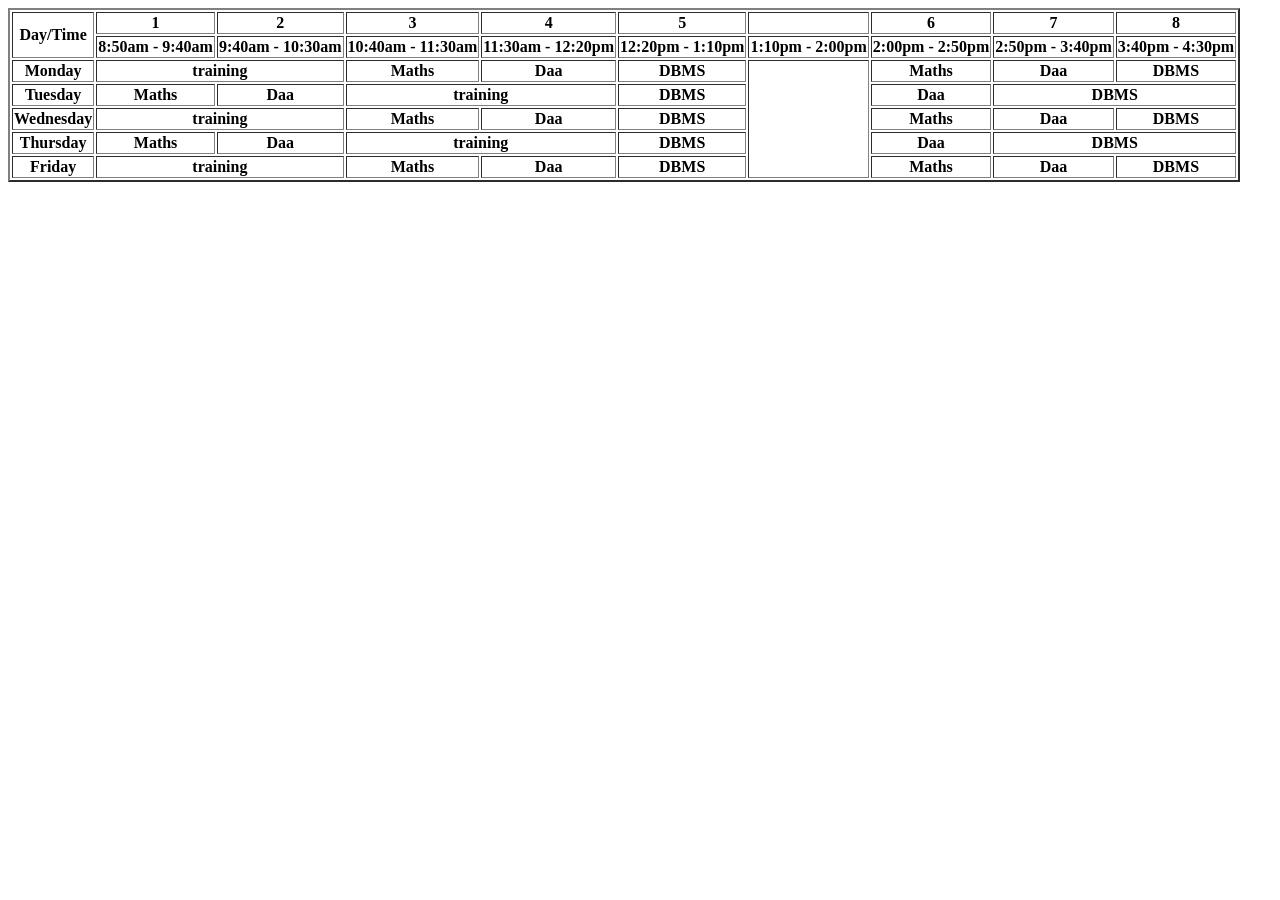
<file: day-0/index.html>
<!DOCTYPE html>
<html lang="en">

<head>
    <meta charset="UTF-8">
    <meta name="viewport" content="width=device-width, initial-scale=1.0">
    <title>Document</title>
    <style>
        td{
            text-align: center;
            font-weight: bold;
        }
    </style>
</head>

<body>
    <table border="2">
        <tr>
            <th rowspan="2">Day/Time</th>
            <th>1</th>
            <th>2</th>
            <th>3</th>
            <th>4</th>
            <th>5</th>
            <th> </th>
            <th>6</th>
            <th>7</th>
            <th>8</th>
        </tr>
        <tr>
            <td style="font-weight: bold;">8:50am - 9:40am</td>
            <td style="font-weight: bold;">9:40am - 10:30am</td>
            <td style="font-weight: bold;">10:40am - 11:30am</td>
            <td style="font-weight: bold;">11:30am - 12:20pm</td>
            <td style="font-weight: bold;">12:20pm - 1:10pm</td>
            <td style="font-weight: bold;">1:10pm - 2:00pm</td>
            <td style="font-weight: bold;">2:00pm - 2:50pm</td>
            <td style="font-weight: bold;">2:50pm - 3:40pm</td>
            <td style="font-weight: bold;">3:40pm - 4:30pm</td>
        </tr>
        <tr>
            <td>Monday</td>
            <td colspan="2">training</td>
            <td>Maths</td>
            <td>Daa</td>
            <td>DBMS</td>
            <td rowspan="5"></td>
            <td>Maths</td>
            <td>Daa</td>
            <td>DBMS</td>
        </tr>
        <tr>
            <td>Tuesday</td>
            <td>Maths</td>
            <td>Daa</td>
            <td colspan="2">training</td>
            <td>DBMS</td>
            <td>Daa</td>
            <td colspan="2">DBMS</td>
        </tr>
        <tr>
            <td>Wednesday</td>
            <td colspan="2">training</td>
            <td>Maths</td>
            <td>Daa</td>
            <td>DBMS</td>
            <td>Maths</td>
            <td>Daa</td>
            <td>DBMS</td>
        </tr>
        <tr>
            <td>Thursday</td>
            <td>Maths</td>
            <td>Daa</td>
            <td colspan="2">training</td>
            <td>DBMS</td>
            <td>Daa</td>
            <td colspan="2">DBMS</td>
        </tr>
        <tr>
            <td>Friday</td>
            <td colspan="2">training</td>
            <td>Maths</td>
            <td>Daa</td>
            <td>DBMS</td>
            <td>Maths</td>
            <td>Daa</td>
            <td style="text-align: center">DBMS</td>
        </tr>
    </table>
</body>

</html>
</file>
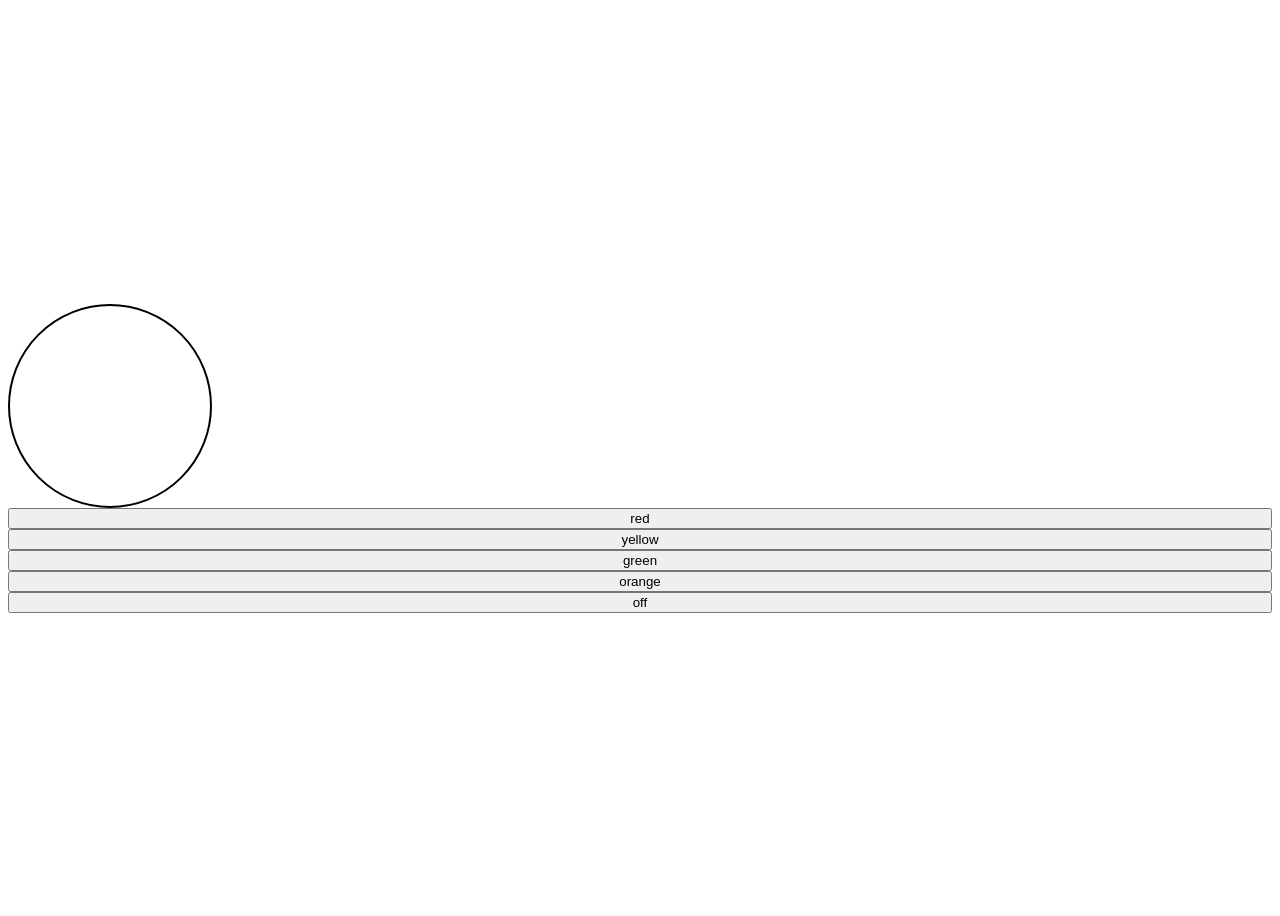
<file: day-4/index.html>
<!DOCTYPE html>
<html lang="en">
<head>
    <meta charset="UTF-8">
    <meta name="viewport" content="width=device-width, initial-scale=1.0">
    <title>DOM Exercise</title>
   <link rel="stylesheet" href="./index.css">
   <script async src="./index.js"></script>
</head>
<body>
    <div id="bulb"></div>
    <input type="button" value="red" onclick="fun(value)">
    <input type="button" value="yellow" onclick="fun(value)">
    <input type="button" value="green" onclick="fun(value)">
    <input type="button" value="orange" onclick="fun(value)"> 

    <input id="on-off" type="button" value="off" onclick="onOffButtonHandler()">
</body>
</html>
</file>
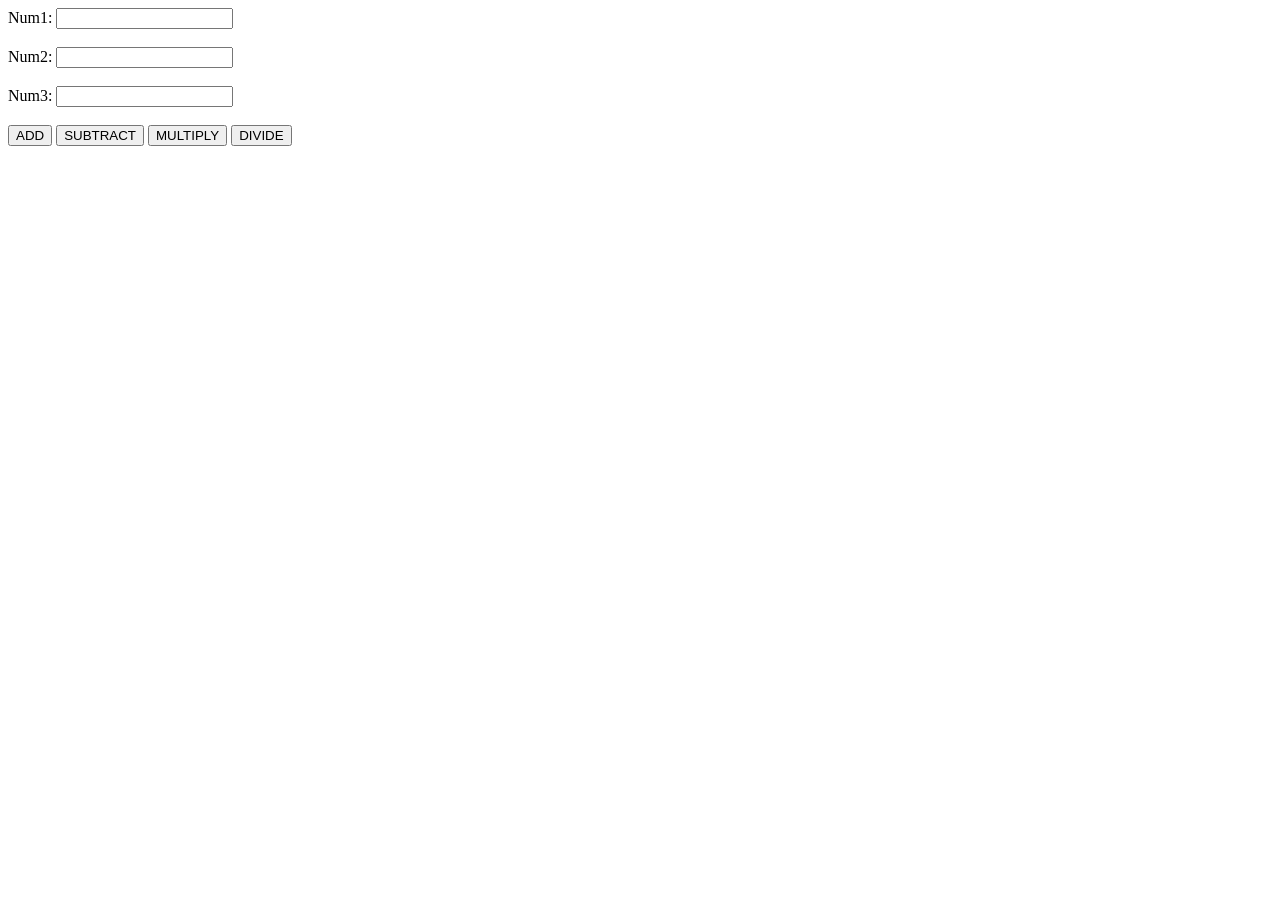
<file: day-5/calculator/index.html>
<!DOCTYPE html>
<html lang="en">

<head>
    <meta charset="UTF-8">
    <meta name="viewport" content="width=device-width, initial-scale=1.0">
    <title>Document</title>
</head>

<body>
    <div id="container-input">
        <span id="error-num1"></span>
        <label for="num1">Num1:</label>
        <input type="number" name="num1" id="num1"><br><br>
        <label for="num2">Num2:</label>
        <input type="number" name="num2" id="num2"><br><br>
        <label for="num2">Num3:</label>
        <input type="number" name="num3" id="num3"><br><br>
    </div>
    <div id="output-container">
        <span id="output"></span>
    </div>
    <div id="mathematic-operation">
        <input type="button" value="ADD"
            onclick="add(document.getElementById('num1').value,document.getElementById('num2').value,document.getElementById('num3').value)">
        <input type="button" value="SUBTRACT" onclick="sub()">
        <input type="button" value="MULTIPLY" onclick="mul()">
        <input type="button" value="DIVIDE" onclick="div()">
    </div>
    <script src="index.js"></script>
</body>

</html>
</file>
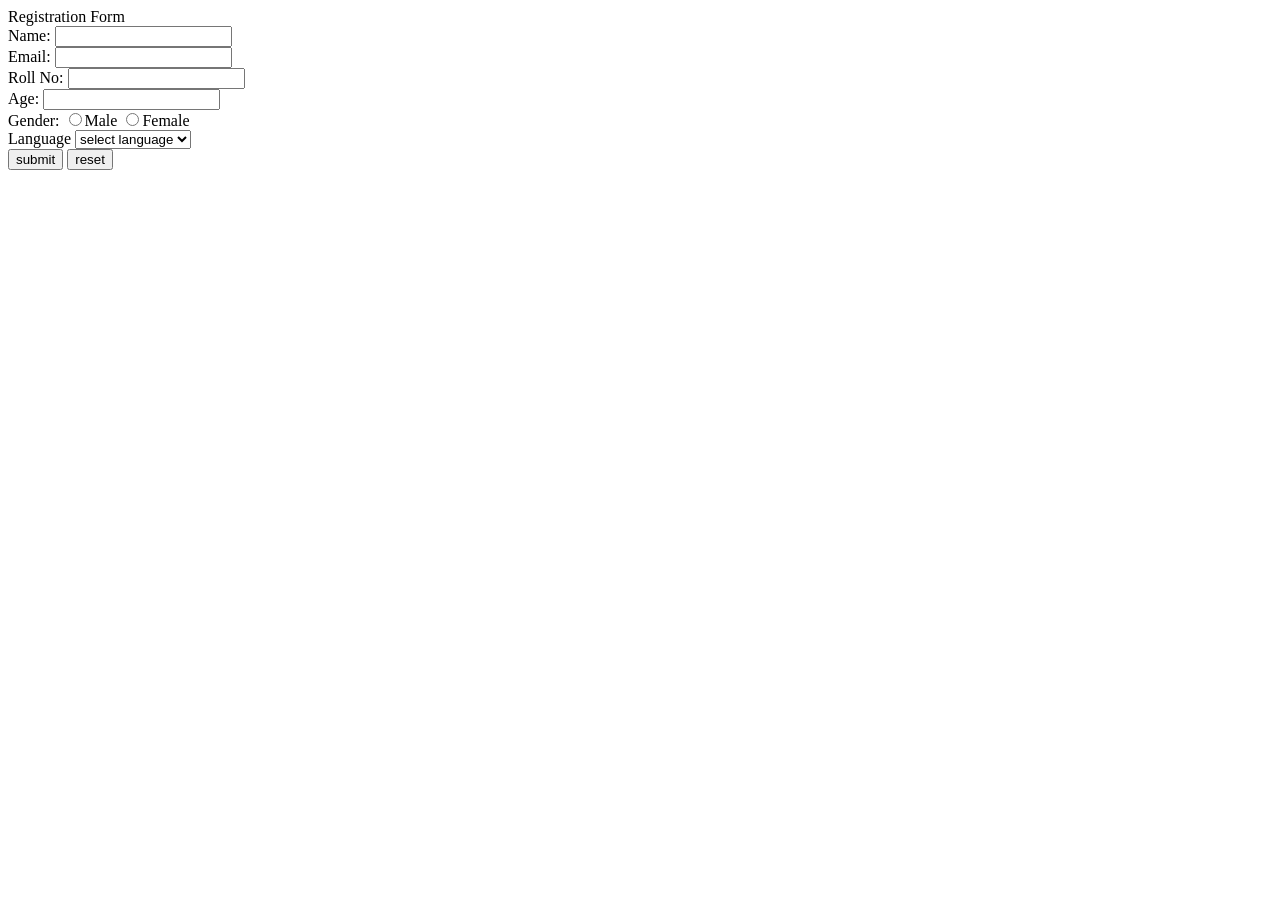
<file: day-1/form.html>
<!DOCTYPE html>
<html lang="en">
<head>
    <meta charset="UTF-8">
    <meta name="viewport" content="width=device-width, initial-scale=1.0">
    <title>Document</title>
</head>
<body>
    <header>Registration Form</header>
    <main>
        <form action="./welcome.html">
            <label>Name:</label>
            <input type="text" name="name" id="name" required><br>
            <label>Email:</label>
            <input type="email" name="email" id="email"><br>
            <label>Roll No:</label>
            <input type="number" name="rollno" id="rollno">&nbsp;<br>
            <label>Age:</label>
            <input type="number" name="age" id="age"><br>
            <label>Gender:</label>
            <input type="radio" name="gender" id="male">Male
            <input type="radio" name="gender" id="female">Female <br>
            <label >Language</label>
            <select name="lang" id="lang">
                <option value="lang">C++</option>
                <option value="lang">Java</option>
                <option value="lang">Python</option>
                <option value="lang">C</option>
                <option value="lang" selected>select language</option>
            </select>
            <br>
         <input type="submit" value="submit">
         <input type="reset" value="reset">
        </form>
    </main>
    <footer>

    </footer>
</body>
</html>
</file>
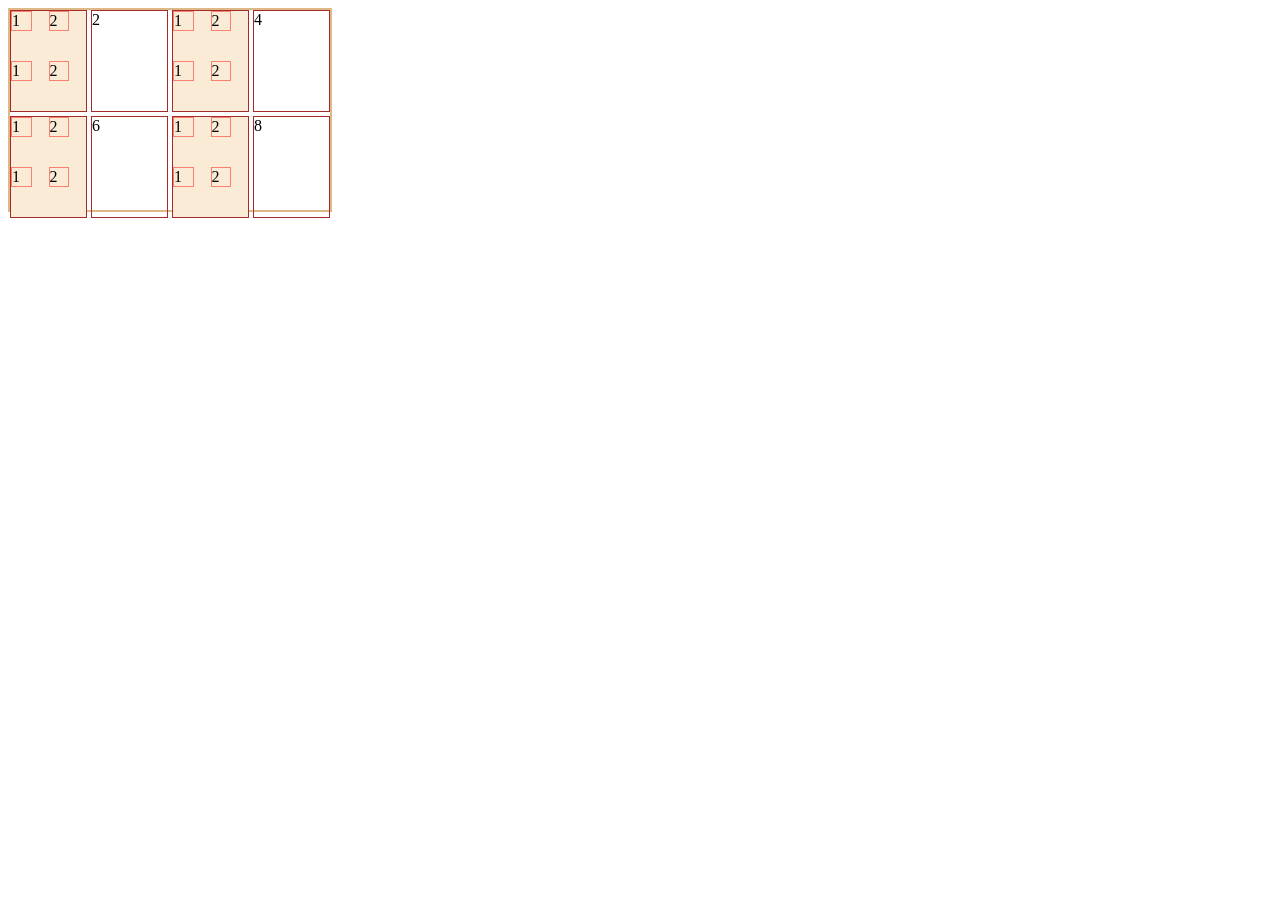
<file: day-2/grid.html>
<!DOCTYPE html>
<html lang="en">

<head>
    <meta charset="UTF-8">
    <meta name="viewport" content="width=device-width, initial-scale=1.0">
    <title>Document</title>
    <link rel="stylesheet" href="./grid.css">
</head>

<body>
    <div id="container-box">
        <div class="box">
            <div class="part">1</div>
            <div class="part">2</div>
            <div class="part">1</div>
            <div class="part">2</div>
        </div>
        <div class="box">2</div>
        <div class="box">
            <div class="part">1</div>
            <div class="part">2</div>
            <div class="part">1</div>
            <div class="part">2</div>
        </div>
        <div class="box">4</div>
        <div class="box">
            <div class="part">1</div>
            <div class="part">2</div>
            <div class="part">1</div>
            <div class="part">2</div>
        </div>
        <div class="box">6</div>
        <div class="box">
            <div class="part">1</div>
            <div class="part">2</div>
            <div class="part">1</div>
            <div class="part">2</div>
        </div>
        <div class="box">8</div>
    </div>
</body>

</html>
</file>
<file: day-4/index.css>
body {
    display: flex;
    flex-direction: column;
    text-align: center;
    justify-items: center;
    justify-content: center;
    height: 100vh;
}
#bulb {
    border-radius: 50%;
    height: 200px;
    width: 200px;
    border: 2px solid black;
}
</file>
<file: day-2/grid.css>
#container-box{
    display: grid;
    grid-template-rows: repeat(2,1fr);
    grid-template-columns: repeat(4,1fr);
    height:200px;
    width:320px;
    border: 2px solid burlywood;
    gap: 4px;
}
.box{
    border: 1px solid brown;
}
/* .box:nth-child(1){
    display: flex;
    height:100px;
    width: auto;
} */
.part{
    border: 1px solid salmon;
    height:fit-content;
    width: 50%;

}
.box:nth-child(1),
.box:nth-child(3),
.box:nth-child(5),
.box:nth-child(7){
    background-color: antiquewhite;
     display: grid;
     grid-template-columns: repeat(2,1fr);
     grid-template-rows: repeat(2,1fr);
    height:100px;
    width: auto;
}
</file>
